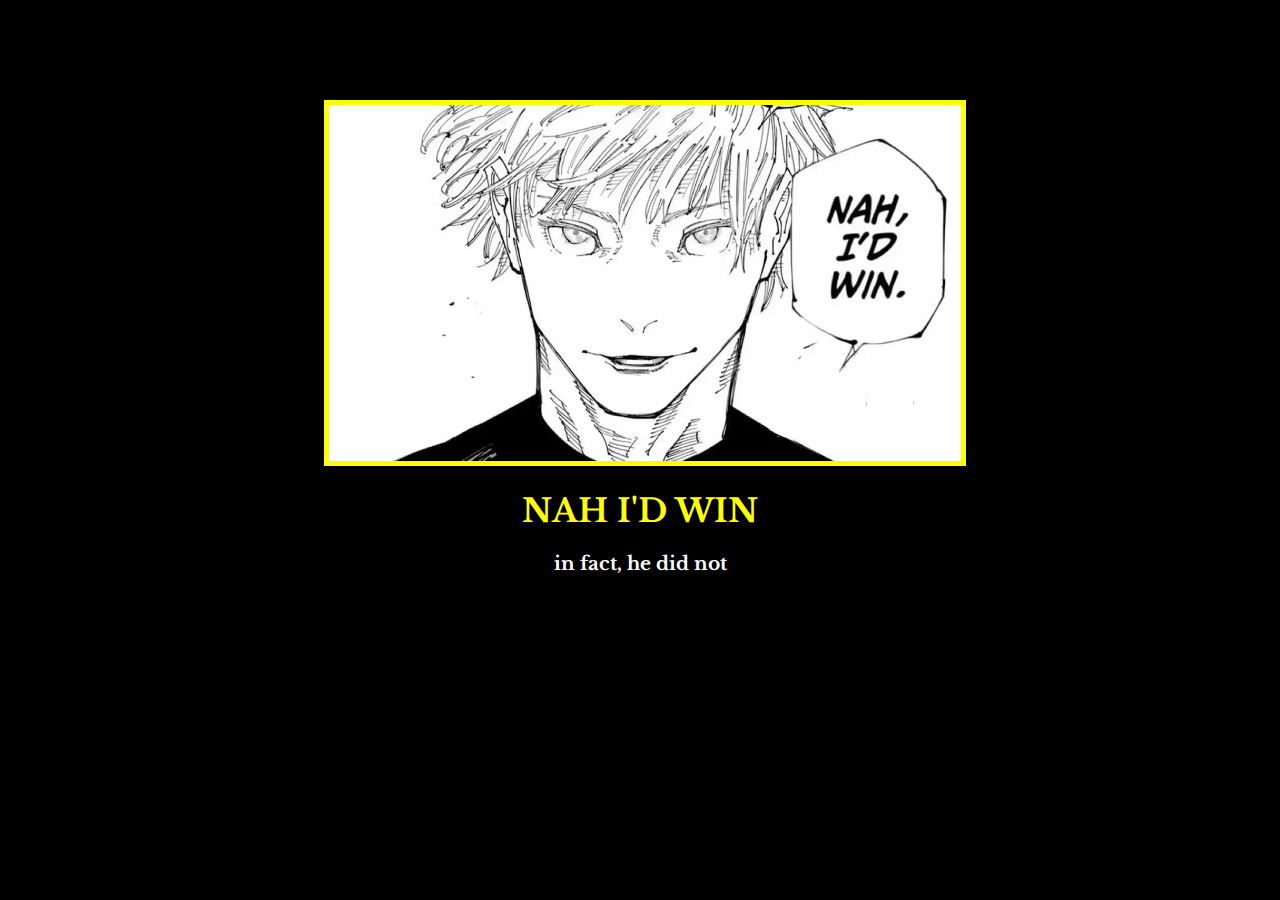
<file: index.html>
<!DOCTYPE html>
<html lang="en">
<head>
    <meta charset="UTF-8">
    <link  rel="stylesheet" href="meme.css">
    <meta name="viewport" content="width=*, initial-scale=1.0">
    <title>meme</title>
    <link rel="preconnect" href="https://fonts.googleapis.com">
<link rel="preconnect" href="https://fonts.gstatic.com" crossorigin>
<link href="https://fonts.googleapis.com/css2?family=Libre+Baskerville:ital,wght@0,400;0,700;1,400&display=swap" rel="stylesheet">
</head>
<body>
    <div> 
       <img src="Gojo-nah-id-win-Jujutsu-Kaisen.png" alt="alt">
    
        <h1> Nah I'd win</h1>
    <h3>in fact, he did not</h3>
    </div>
</body>
</html>
</file>
<file: meme.css>
body{
   background-color: black;
}
img{
    width: 100%;
    border: 5px solid yellow;
}
div{
 margin-left: 25%;
 width: 50%;
 margin-top: 100px;
 text-align: center;

}
h1{
    color: yellow;
        font-family: "Libre Baskerville";
    
        text-transform: uppercase;
    
}
h3{
    font-family: "Libre Baskerville";
    color: white;

}
</file>
